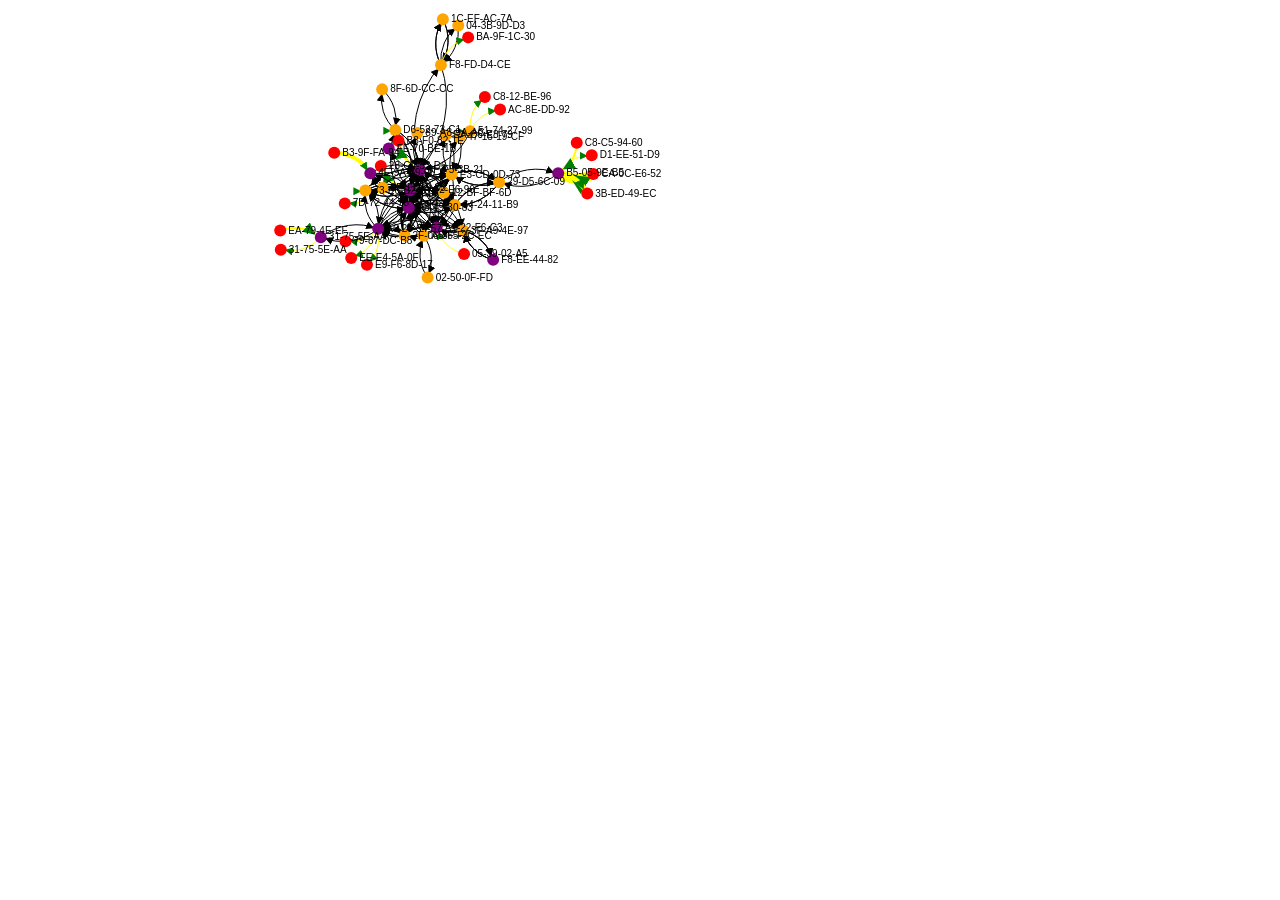
<file: newhtml.html>
<!DOCTYPE html>
<meta charset="utf-8">
<style>



</style>
<body>
    <div id="example" ></div>
    <script src="lib/jquery.js" type="text/javascript"></script>
    <!--<script src="//d3js.org/d3.v3.min.js"></script>-->
    <script src="lib/d3js.js" type="text/javascript"></script>
    <script src="js/script1.js" type="text/javascript"></script>
    
</body>
</file>
